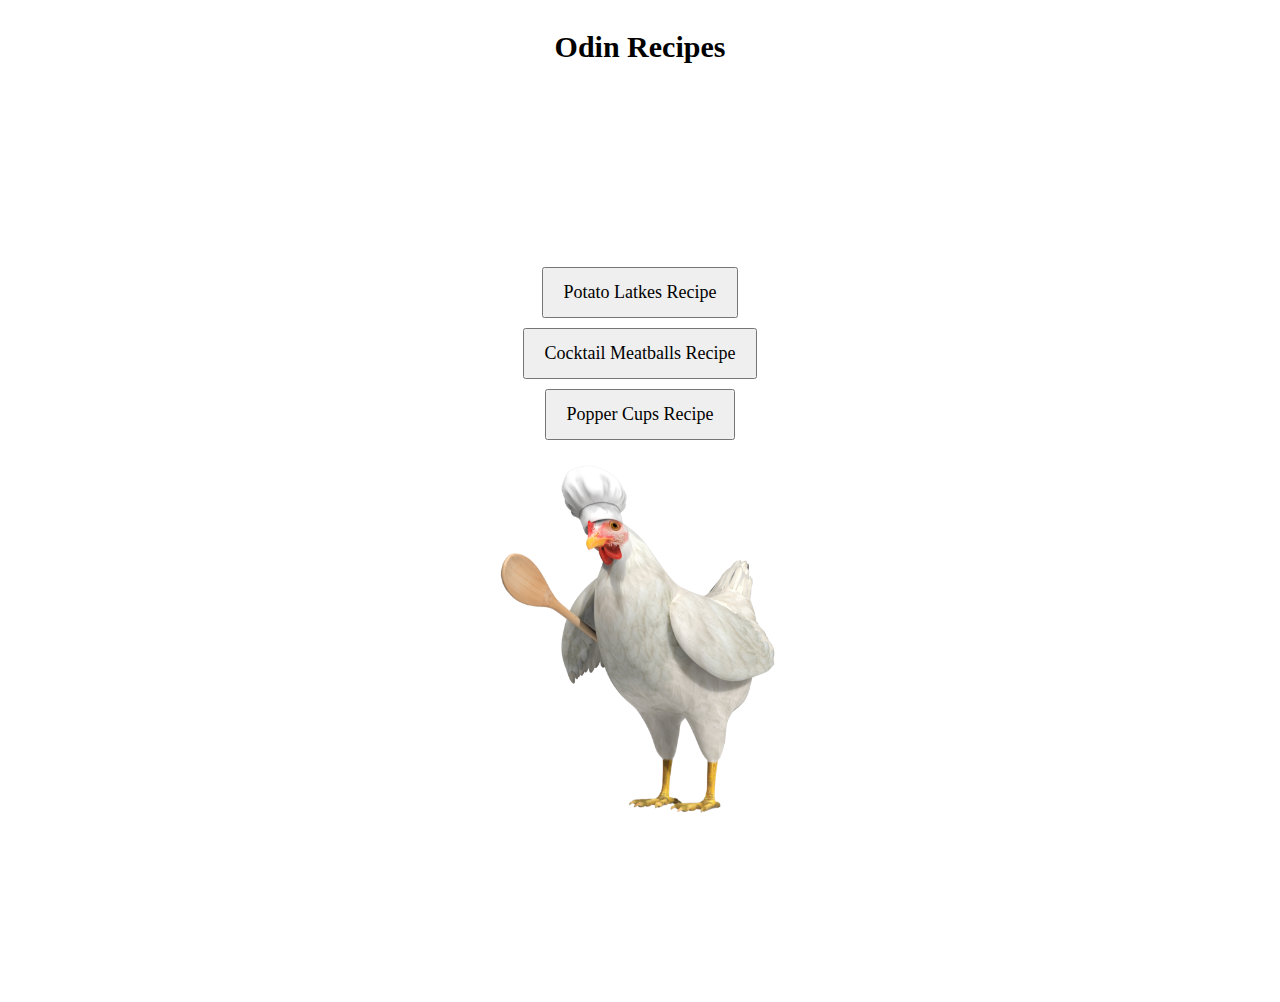
<file: index.html>
<!DOCTYPE html>
<html lang="eng">
    <head>
        <meta charset="UTF-8">
        <link rel="stylesheet" href="styles.css">
    </head>
    <title>Recipes</title>
    <body>
        <p class="titles">Odin Recipes</p>
    <div class="container">
        <button><a href="./recipes/potatolatkes.html" class="button-link">Potato Latkes Recipe</button></a>
        <button><a href="./recipes/cocktailmeatballs.html" class="button-link">Cocktail Meatballs Recipe</button></a>
        <button><a href="./recipes/poppercups.html" class="button-link">Popper Cups Recipe</button></a>
        <img src="./images/chicken.png" alt="chicken chef" class="photo">
    </div>
    </body>
</html>
</file>
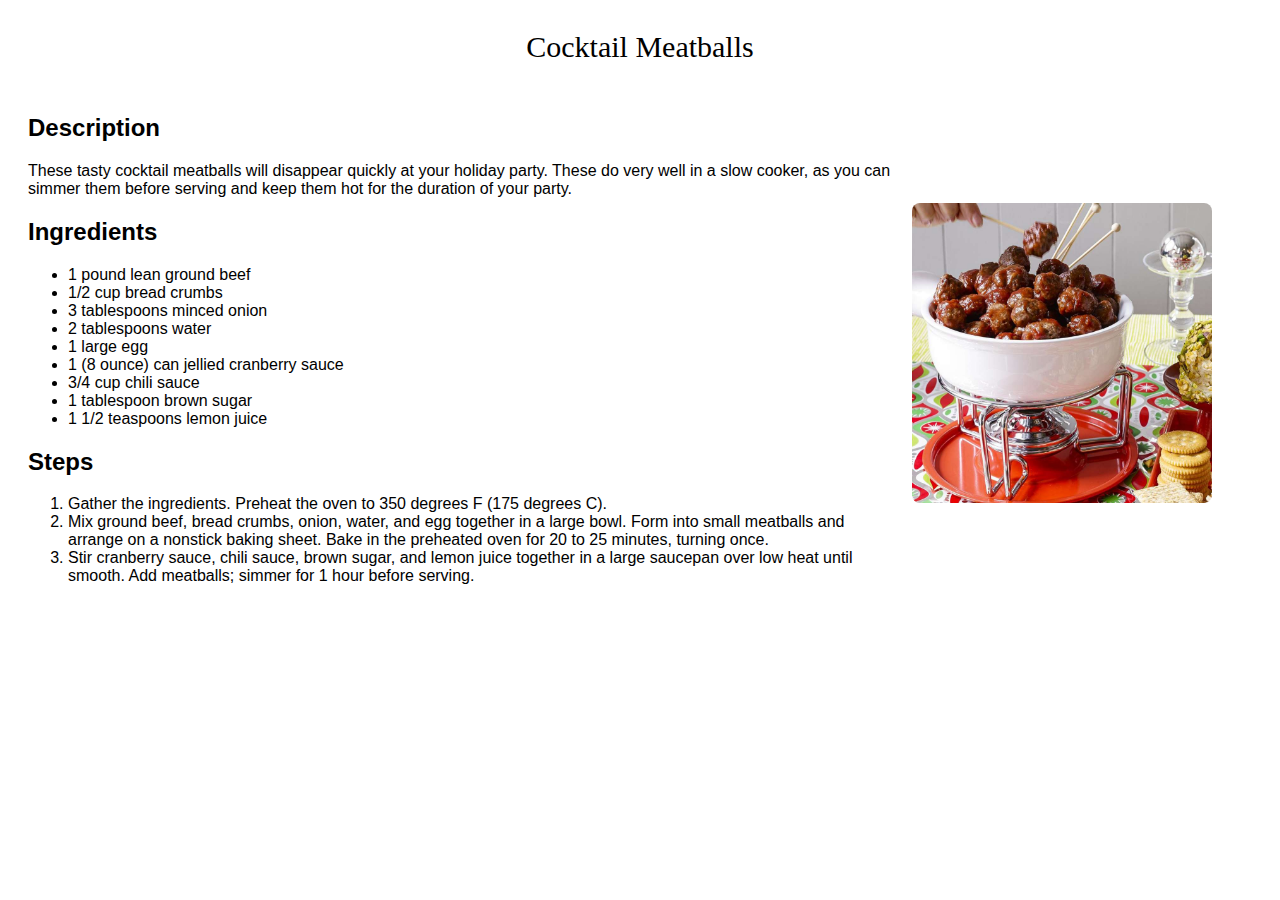
<file: recipes/cocktailmeatballs.html>
<!DOCTYPE html>
<html lang="eng">
    <head>
        <meta charset="UTF-8">
        <link rel="stylesheet" href="../recipes/cocktailmeatballs.css">
    </head>
    <title>Cocktail Meatballs Recipe</title>
    <body>
        <p class="cocktail">Cocktail Meatballs</p>
        <div class="container">
        <div class="text">
        <p><h2>Description</h2></p>
        <p>These tasty cocktail meatballs will disappear quickly at your holiday party. These do very well in a slow cooker, as you can simmer them before serving and keep them hot for the duration of your party.</p>
        <p><h2>Ingredients</h2></p>
        <ul>
            <li>1 pound lean ground beef</li>
            <li>1/2 cup bread crumbs</li>
            <li>3 tablespoons minced onion</li>
            <li>2 tablespoons water</li>
            <li>1 large egg</li>
            <li>1 (8 ounce) can jellied cranberry sauce</li>
            <li>3/4 cup chili sauce</li>
            <li>1 tablespoon brown sugar</li>
            <li>1 1/2 teaspoons lemon juice</li>
        </ul>
        <p><h2>Steps</h2></p>
        <ol>
            <li>Gather the ingredients. Preheat the oven to 350 degrees F (175 degrees C).</li>
            <li>Mix ground beef, bread crumbs, onion, water, and egg together in a large bowl. Form into small meatballs and arrange on a nonstick baking sheet. Bake in the preheated oven for 20 to 25 minutes, turning once.</li>
            <li>Stir cranberry sauce, chili sauce, brown sugar, and lemon juice together in a large saucepan over low heat until smooth. Add meatballs; simmer for 1 hour before serving.</li>
        </ol>
    </div>
    <img src="../images/cocktailmeatballs.jpg" alt="Cocktail Meatballs Recipe" class="meatballs">
    </div>
    </body>
</html>
</file>
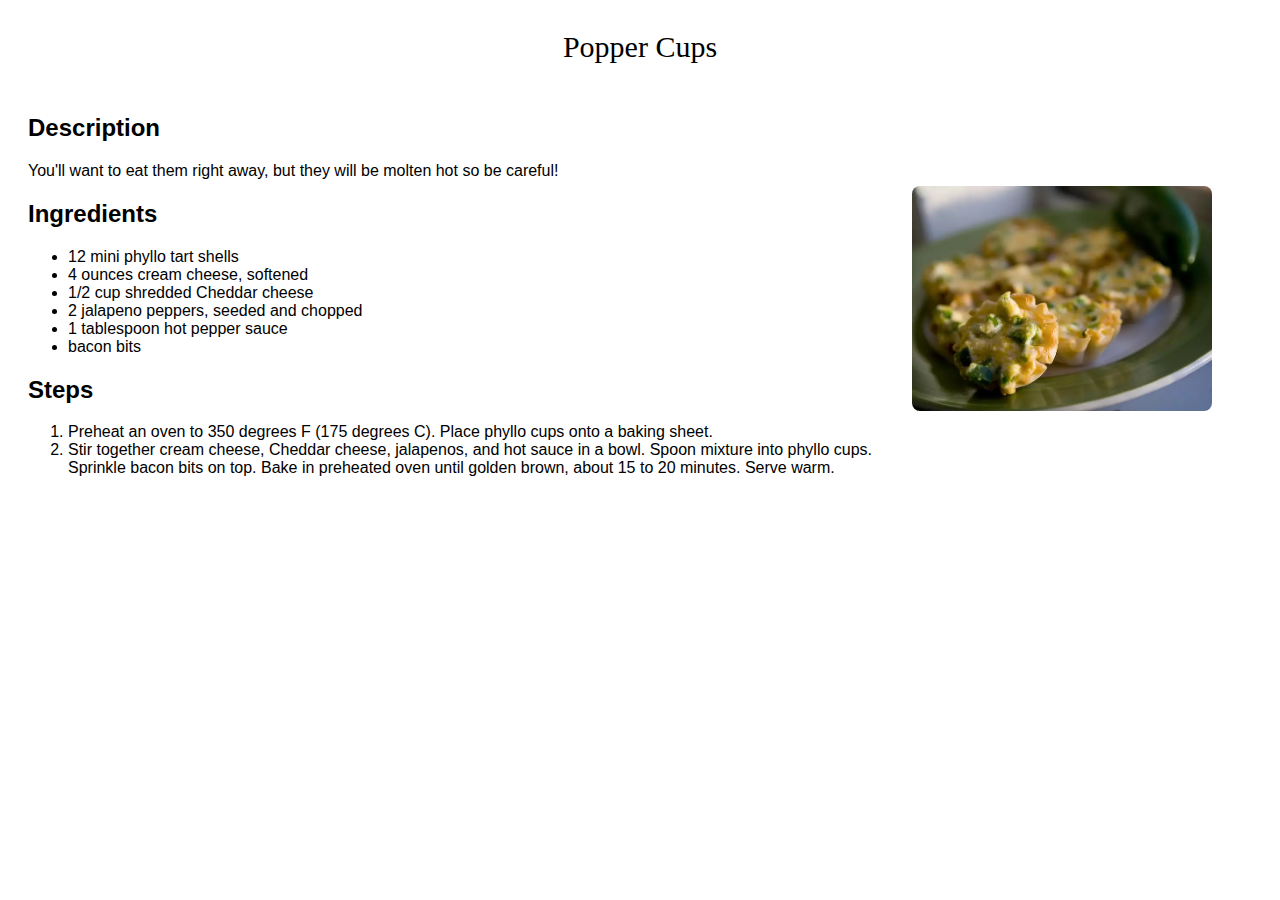
<file: recipes/poppercups.html>
<!DOCTYPE html>
<html lang="eng">
    <head>
        <meta charset="UTF-8">
        <link rel="stylesheet" href="../recipes/poppercups.css">
    </head>
    <title>Popper Cups Recipe</title>
    <body>
        <p class="popper">Popper Cups</p>
        <div class="container">
            <div class="text">
        <p><h2>Description</h2></p>
        <p>You'll want to eat them right away, but they will be molten hot so be careful!</p>
        <p><h2>Ingredients</h2></p>
        <ul>
            <li>12 mini phyllo tart shells</li>
            <li>4 ounces cream cheese, softened</li>
            <li>1/2 cup shredded Cheddar cheese</li>
            <li>2 jalapeno peppers, seeded and chopped</li>
            <li>1 tablespoon hot pepper sauce</li>
            <li>bacon bits</li>
        </ul>
        <p><h2>Steps</h2></p>
        <ol>
            <li>Preheat an oven to 350 degrees F (175 degrees C). Place phyllo cups onto a baking sheet.</li>
            <li>Stir together cream cheese, Cheddar cheese, jalapenos, and hot sauce in a bowl. Spoon mixture into phyllo cups. Sprinkle bacon bits on top. Bake in preheated oven until golden brown, about 15 to 20 minutes. Serve warm.</li>
        </ol>
    </div>
    <img src="../images/poppercups.jpg" alt="Popper Cups Recipe" class="cups">
    </div>
    </body>
</html>
</file>
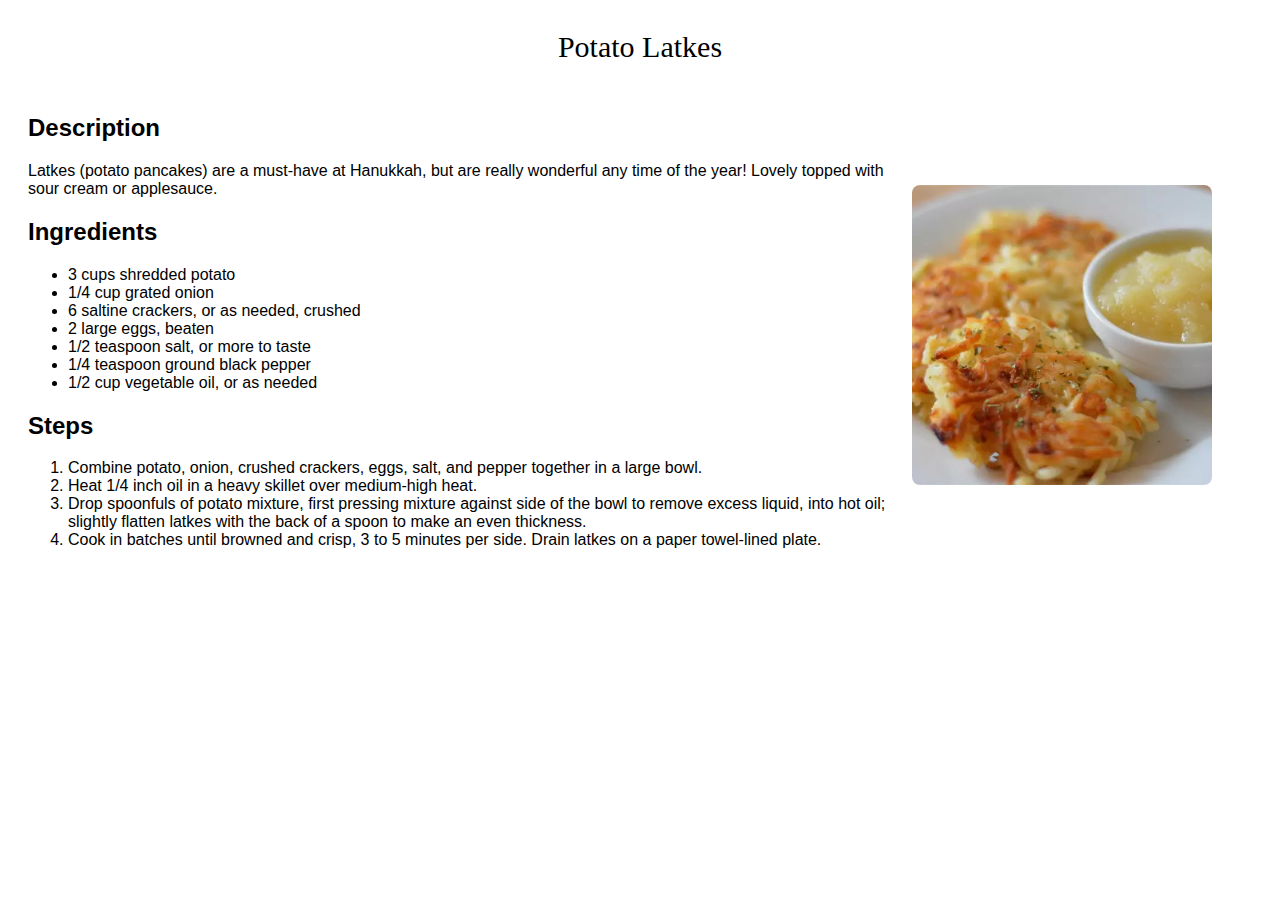
<file: recipes/potatolatkes.html>
<!DOCTYPE html>
<html lang="eng">
    <head>
        <meta charset="UTF-8">
        <link rel="stylesheet" href="../recipes/potatolatkes.css">
    </head>
    <title>Potato Latkes Recipe</title>
    <body>
        <p class="potato">Potato Latkes</p>
        <div class="container">
            <div class="text">
        <p><h2>Description</h2></p>
        <p>Latkes (potato pancakes) are a must-have at Hanukkah, but are really wonderful any time of the year! Lovely topped with sour cream or applesauce.</p>
        <p><h2>Ingredients</h2></p>
        <ul>
            <li>3 cups shredded potato</li>
            <li>1/4 cup grated onion</li>
            <li>6 saltine crackers, or as needed, crushed</li>
            <li>2 large eggs, beaten</li>
            <li>1/2 teaspoon salt, or more to taste</li>
            <li>1/4 teaspoon ground black pepper</li>
            <li>1/2 cup vegetable oil, or as needed</li>
        </ul>
        <p><h2>Steps</h2></p>
        <ol>
            <li>Combine potato, onion, crushed crackers, eggs, salt, and pepper together in a large bowl.</li>
            <li>Heat 1/4 inch oil in a heavy skillet over medium-high heat.</li>
            <li>Drop spoonfuls of potato mixture, first pressing mixture against side of the bowl to remove excess liquid, into hot oil; slightly flatten latkes with the back of a spoon to make an even thickness.</li>
            <li>Cook in batches until browned and crisp, 3 to 5 minutes per side. Drain latkes on a paper towel-lined plate.</li>
        </ol>
    </div>
        <img src="../images/potatolatkes.jpg" alt="Potato Latkes Recipe" class="latkes">
    </div>
    </body>
</html>
</file>
<file: styles.css>
.titles {
    text-align: center;
    font-family: fantasy;
    font-size: 30px;
    font-weight: 700;
}
.button-link {
    display: inline-block;
    padding: 12px 14px;
    font-size: 18px;
    text-align: center;
    text-decoration: none;
    background-color: rgba(47, 165, 255, 0);
    color: black;
    border-radius: 4px;
    border: none;
    cursor: pointer;
    font-family: "Copperplate";
}
.container {
    display: flex;                 
    justify-content: center;        
    align-items: center;
    flex-direction: column;            
    height: 100vh;                  
    margin: 0;
    gap: 10px;                  
  }
.photo {
    margin-top: 10px;                  
  width: 300px;                       
  height: auto;                       
  border-radius: 8px;
  align-items: center;
}
</file>
<file: recipes/cocktailmeatballs.css>
.cocktail {
    text-align: center;
    font-family:"Copperplate";
    font-size: 30px;
}
.meatballs {
  margin-top: 10px;                  
  width: 300px;                       
  height: auto;                       
  border-radius: 8px;
  display: block;
  margin-left: auto;
  margin-right: 60px;
}
.container {
    font-family: Arial, Helvetica, sans-serif;
    display: flex;            /* Align children horizontally */
    align-items: center;      /* Vertically align text and image */
    gap: 20px;                
}
.text {
    flex: 1;                  /* Text takes available space */
    margin-left: 20px;
    margin-right: auto;
}
</file>
<file: recipes/poppercups.css>
.popper {
    text-align: center;
    font-family:"Copperplate";
    font-size: 30px;
}
.cups {
  margin-top: 10px;                  
  width: 300px;                       
  height: auto;                       
  border-radius: 8px;
  display: block;
  margin-left: auto;
  margin-right: 60px;
}
.container {
    font-family: Arial, Helvetica, sans-serif;
    display: flex;            /* Align children horizontally */
    align-items: center;      /* Vertically align text and image */
    gap: 20px;                
}
.text {
    flex: 1;                  /* Text takes available space */
    margin-left: 20px;
    margin-right: auto;
}
</file>
<file: recipes/potatolatkes.css>
.potato {
    text-align: center;
    font-family:"Copperplate";
    font-size: 30px;
}
.latkes {
  margin-top: 10px;                  
  width: 300px;                       
  height: auto;                       
  border-radius: 8px;
  display: block;
  margin-left: auto;
  margin-right: 60px;
}
.container {
    font-family: Arial, Helvetica, sans-serif;
    display: flex;            /* Align children horizontally */
    align-items: center;      /* Vertically align text and image */
    gap: 20px;                
}
.text {
    flex: 1;                  /* Text takes available space */
    margin-left: 20px;
    margin-right: auto;
}
</file>
